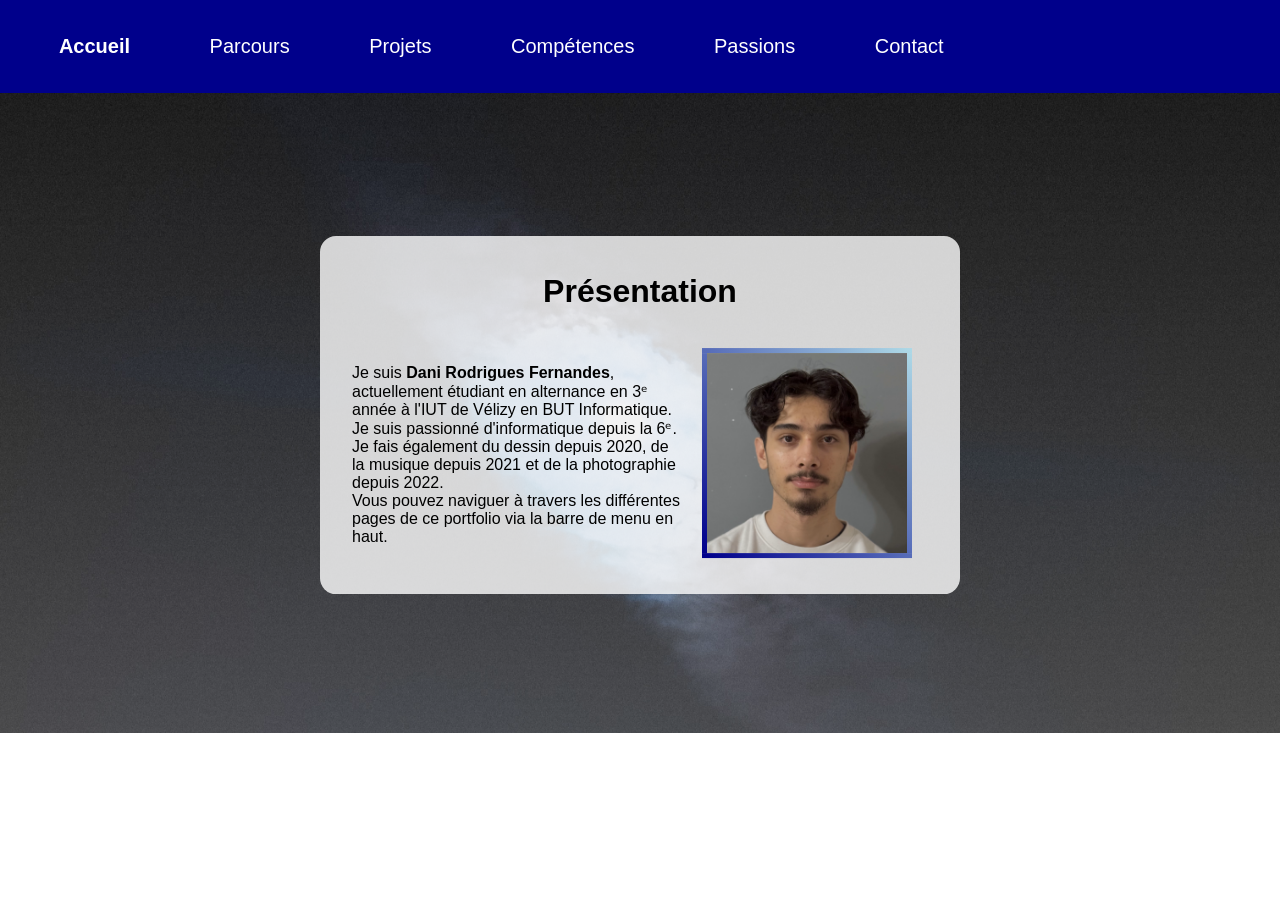
<file: index.html>
<!DOCTYPE html>
<html lang="fr">
<head>
    <meta charset="UTF-8">
    <meta name="viewport" content="width=device-width, initial-scale=1.0">

    <link rel="stylesheet" type="text/css" href="style/base.css">
    <link rel="stylesheet" type="text/css" href="style/menu_bar.css">
    <link rel="stylesheet" type="text/css" href="style/banner.css">

    <title>Portfolio - Accueil</title>
</head>
<body>
<header role="banner">
    <ul>
        <li>
            <a id="current-page" href="index.html">
            Accueil
            </a>
        </li>
        <li>
            <a href="parcours.html">
            Parcours
            </a>
        </li>
        <li>
            <a href="projets.html">
            Projets
            </a>
        </li>
        <li>
            <a href="competences.html">
            Compétences
            </a>
        </li>
        <li>
            <a href="passions.html">
            Passions
            </a>
        </li>
        <li>
            <a href="contact.html">
            Contact
            </a>
        </li>
    </ul>
</header>

<div id="banner" role="banner">
    <img id="banner-img" src="images/sky.jpg" alt="Photo d'arrière-plan">

    <div class="banner-block" style="max-width: 50%">
        <h1>Présentation</h1>

        <div class="parent-div" style="margin-right: 1rem; padding: 1rem">
            <p>
                Je suis <strong>Dani Rodrigues Fernandes</strong>,
                actuellement étudiant en alternance en 3ᵉ année à l'IUT de Vélizy en BUT Informatique.

                <br>

                Je suis passionné d'informatique depuis la 6ᵉ.
                Je fais également du dessin depuis 2020, de la musique depuis 2021 et de la photographie depuis 2022.

                <br>

                Vous pouvez naviguer à travers les différentes pages de ce portfolio
                via la barre de menu en haut.
            </p>

            <img id="img-drf" src="images/dani_rf.png" alt="Photo de Dani Rodrigues Fernandes">
        </div>
    </div>
</div>
</body>
</html>
</file>
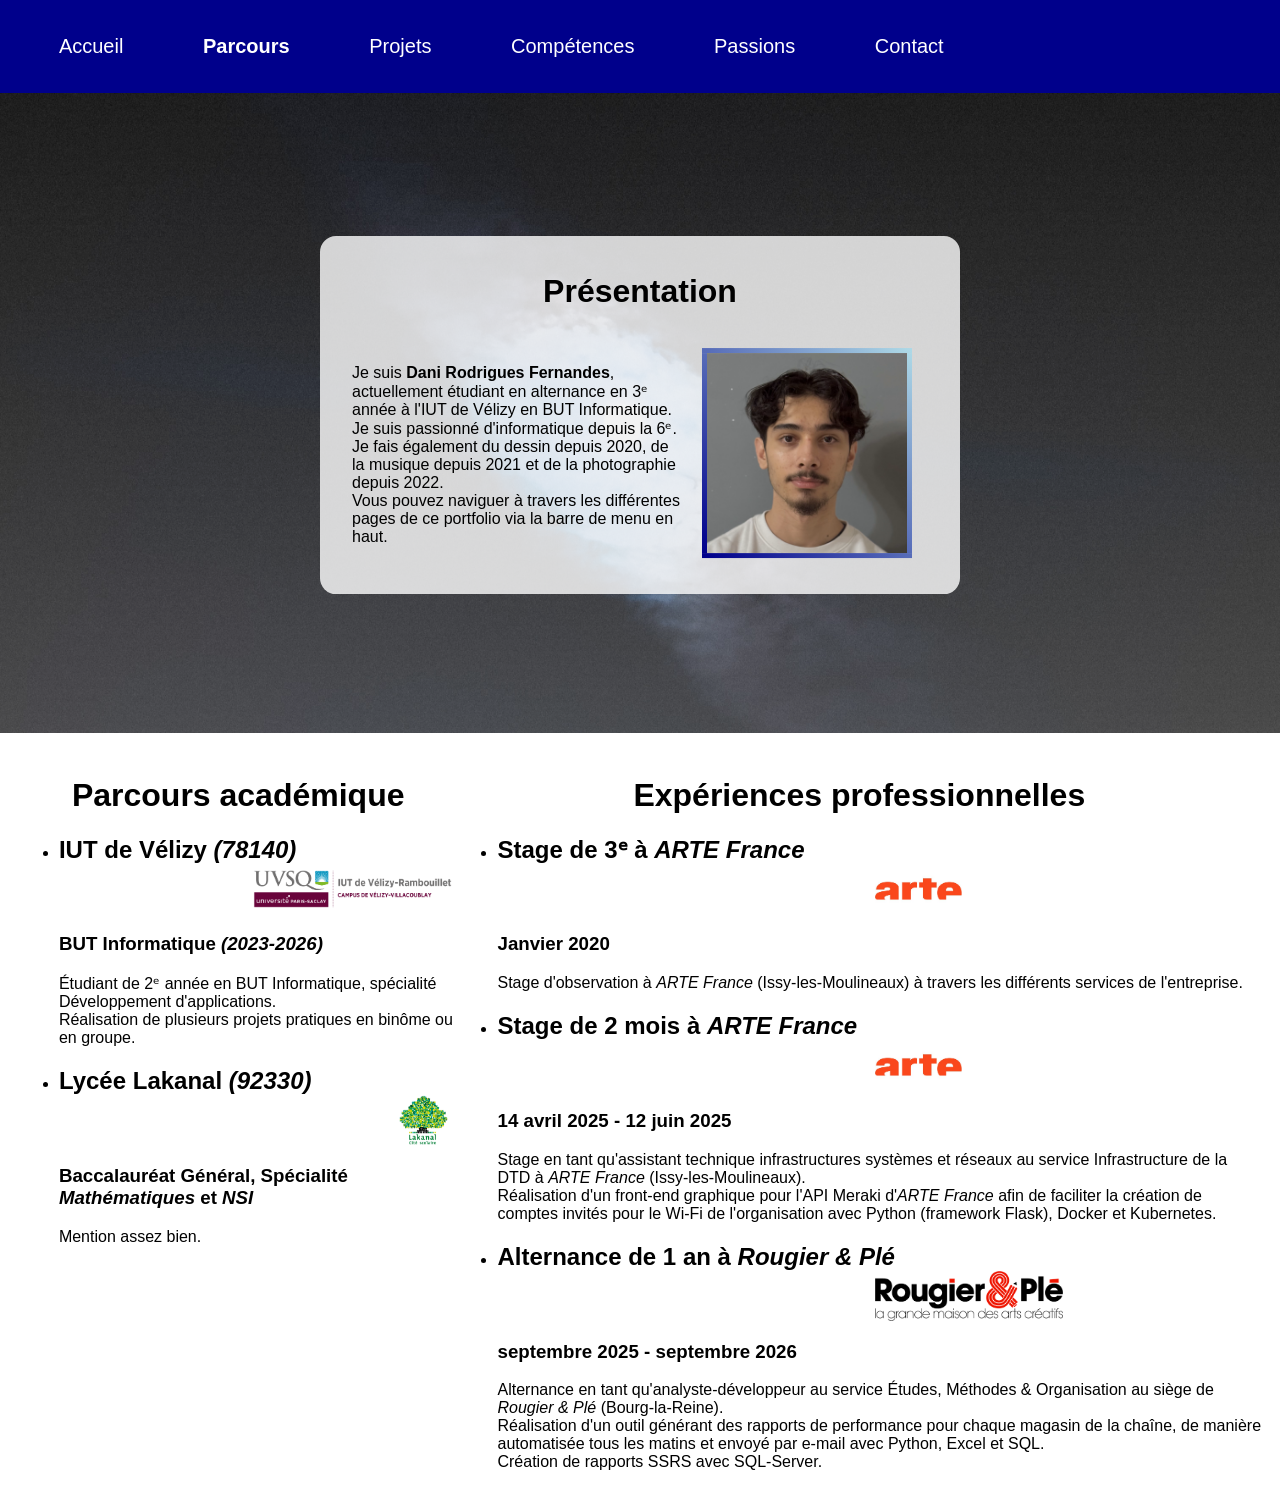
<file: parcours.html>
<!DOCTYPE html>
<html lang="fr">
<head>
    <meta charset="UTF-8">
    <meta name="viewport" content="width=device-width, initial-scale=1.0">

    <link rel="stylesheet" type="text/css" href="style/base.css">
    <link rel="stylesheet" type="text/css" href="style/menu_bar.css">
    <link rel="stylesheet" type="text/css" href="style/banner.css">
    <link rel="stylesheet" type="text/css" href="style/parcours.css">

    <title>Portfolio - Parcours</title>
</head>
<body>
<header role="banner">
    <ul>
        <li>
            <a href="index.html">
                Accueil
            </a>
        </li>
        <li>
            <a id="current-page" href="parcours.html">
                Parcours
            </a>
        </li>
        <li>
            <a href="projets.html">
                Projets
            </a>
        </li>
        <li>
            <a href="competences.html">
                Compétences
            </a>
        </li>
        <li>
            <a href="passions.html">
                Passions
            </a>
        </li>
        <li>
            <a href="contact.html">
                Contact
            </a>
        </li>
    </ul>
</header>

<div id="banner" role="banner">
    <img id="banner-img" src="images/sky.jpg" alt="Photo d'arrière-plan">

    <div class="banner-block" style="max-width: 50%">
        <h1>Présentation</h1>

        <div class="parent-div" style="margin-right: 1rem; padding: 1rem">
            <p>
                Je suis <strong>Dani Rodrigues Fernandes</strong>,
                actuellement étudiant en alternance en 3ᵉ année à l'IUT de Vélizy en BUT Informatique.

                <br>

                Je suis passionné d'informatique depuis la 6ᵉ.
                Je fais également du dessin depuis 2020, de la musique depuis 2021 et de la photographie depuis 2022.

                <br>

                Vous pouvez naviguer à travers les différentes pages de ce portfolio
                via la barre de menu en haut.
            </p>

            <img id="img-drf" src="images/dani_rf.png" alt="Photo de Dani Rodrigues Fernandes">
        </div>
    </div>
</div>


<main class="parent-div" role="main">
    <div>
        <h1>Parcours académique</h1>

        <ul>
            <li>
                <h2>
                    IUT de Vélizy <em>(78140)</em>
                    <img class="logo" src="images/iut-velizy.png" alt="Logo de l'IUT de Vélizy">
                </h2>

                <h3>
                    BUT Informatique <em>(2023-2026)</em>
                </h3>

                <p>
                    Étudiant de 2ᵉ année en BUT Informatique, spécialité Développement d'applications.
                    <br>
                    Réalisation de plusieurs projets pratiques en binôme ou en groupe.
                </p>
            </li>

            <li>
                <h2>
                    Lycée Lakanal <em>(92330)</em>
                    <img class="logo" src="images/lakanal.jpg" alt="Logo du Lycée Lakanal à Sceaux"
                         style="margin-left: 9cm">
                </h2>

                <h3>
                    Baccalauréat Général, Spécialité <em>Mathématiques</em> et <em>NSI</em>
                </h3>

                <p>
                    Mention assez bien.
                </p>
            </li>
        </ul>
    </div>

    <div>
        <h1>Expériences professionnelles</h1>

        <ul>
            <li>
                <h2>
                    Stage de 3ᵉ à <em>ARTE France</em>
                    <img class="logo" src="images/arte.jpg" alt="Logo de ARTE France"
                         style="margin-left: 10cm">
                </h2>

                <h3>Janvier 2020</h3>

                <p>
                    Stage d'observation à <em>ARTE France</em> (Issy-les-Moulineaux)
                    à travers les différents services de l'entreprise.
                </p>
            </li>
            <li>
                <h2>
                    Stage de 2 mois à <em>ARTE France</em>
                    <img class="logo" src="images/arte.jpg" alt="Logo de ARTE France"
                         style="margin-left: 10cm">
                </h2>

                <h3>14 avril 2025 - 12 juin 2025</h3>

                <p>
                    Stage en tant qu'assistant technique infrastructures
                    systèmes et réseaux au service Infrastructure de la DTD
                    à <em>ARTE France</em> (Issy-les-Moulineaux).

                    <br>

                    Réalisation d'un <it>front-end</it> graphique pour l'API
                    Meraki d'<em>ARTE France</em> afin de faciliter la création
                    de comptes invités pour le Wi-Fi de l'organisation avec
                    Python (<it>framework</it> Flask), Docker et Kubernetes.
                </p>
            </li>
            <li>
                <h2>
                    Alternance de 1 an à <em>Rougier & Plé</em>
                    <img class="logo" src="images/rougieretple.png" alt="Logo de l'entreprise Rougier & Plé"
                         style="margin-left: 10cm">
                </h2>

                <h3>septembre 2025 - septembre 2026</h3>

                <p>
                    Alternance en tant qu'analyste-développeur au service
                    Études, Méthodes & Organisation au siège de
                    <em>Rougier & Plé</em> (Bourg-la-Reine).

                    <br>

                    Réalisation d'un outil générant des rapports de performance
                    pour chaque magasin de la chaîne, de manière automatisée
                    tous les matins et envoyé par e-mail avec Python,
                    Excel et SQL.

                    <br>

                    Création de rapports SSRS avec SQL-Server.
                </p>
            </li>
        </ul>
    </div>
</main>
</body>
</html>
</file>
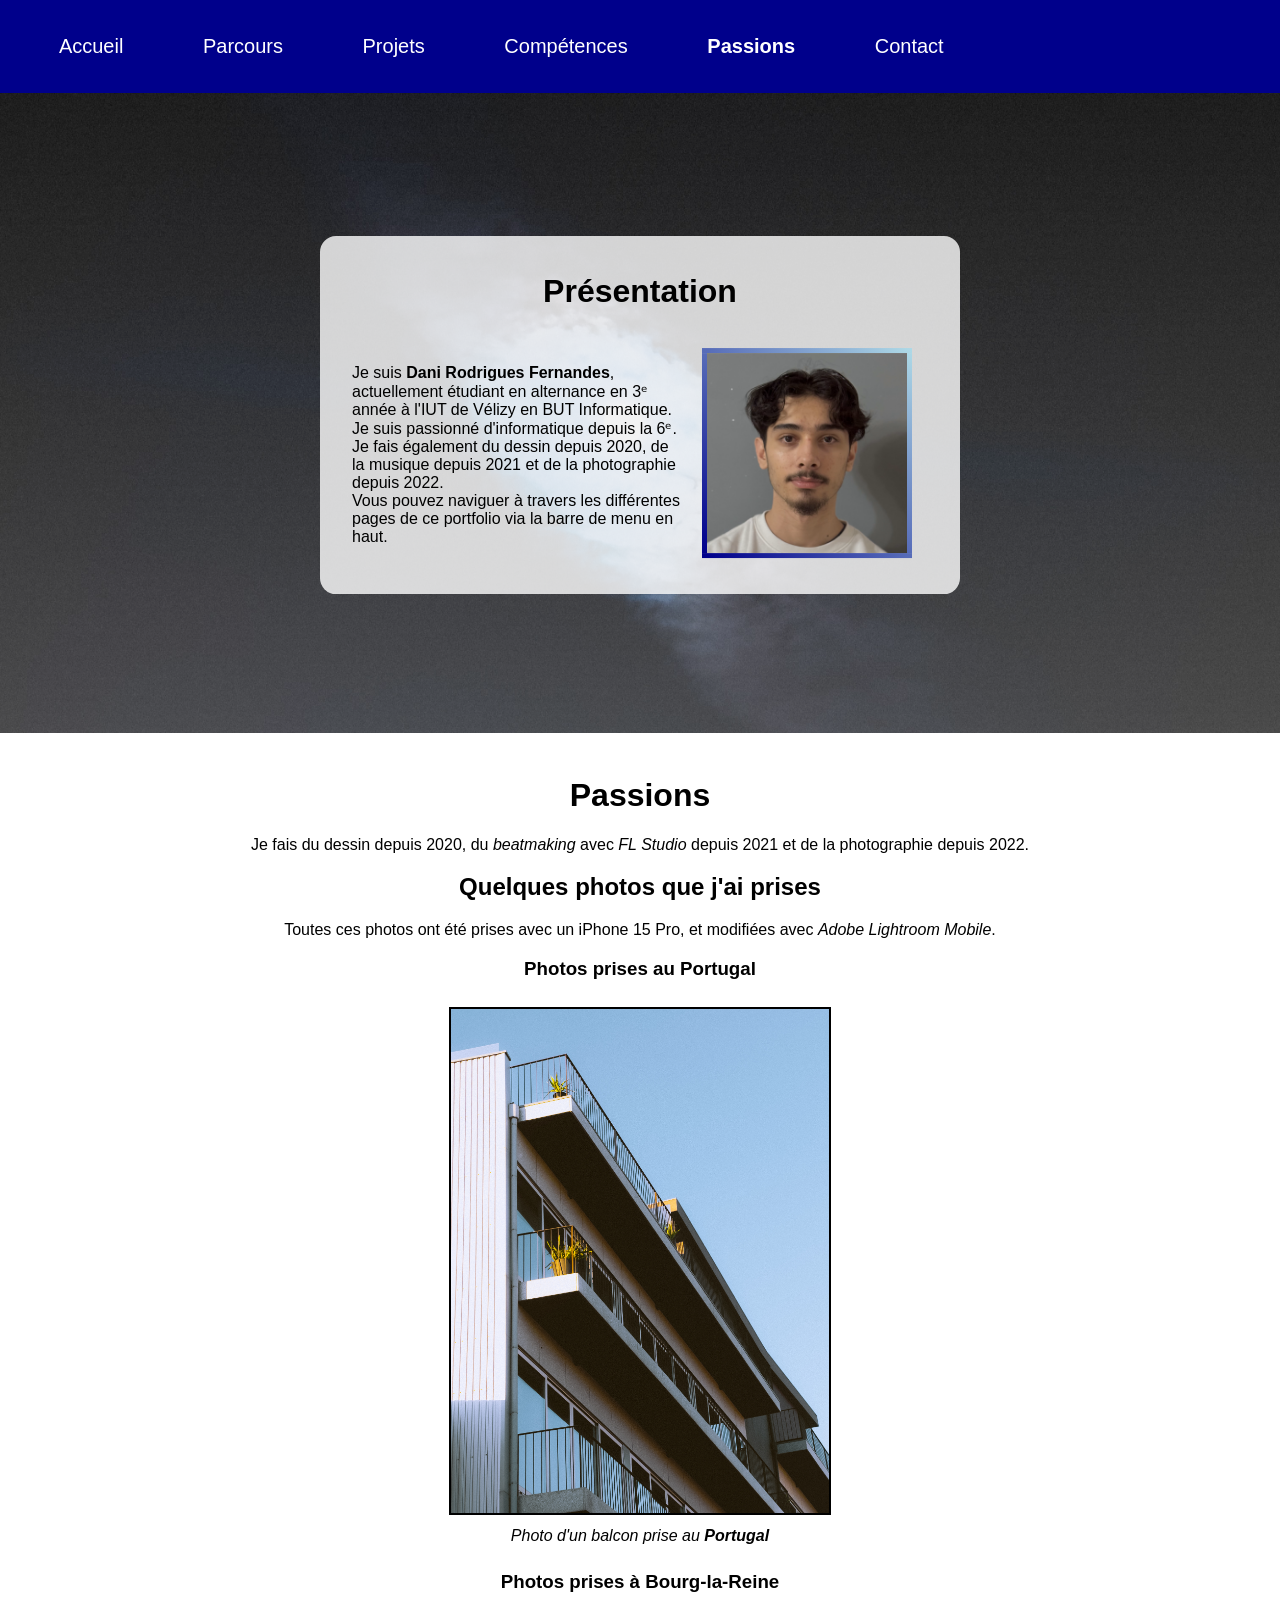
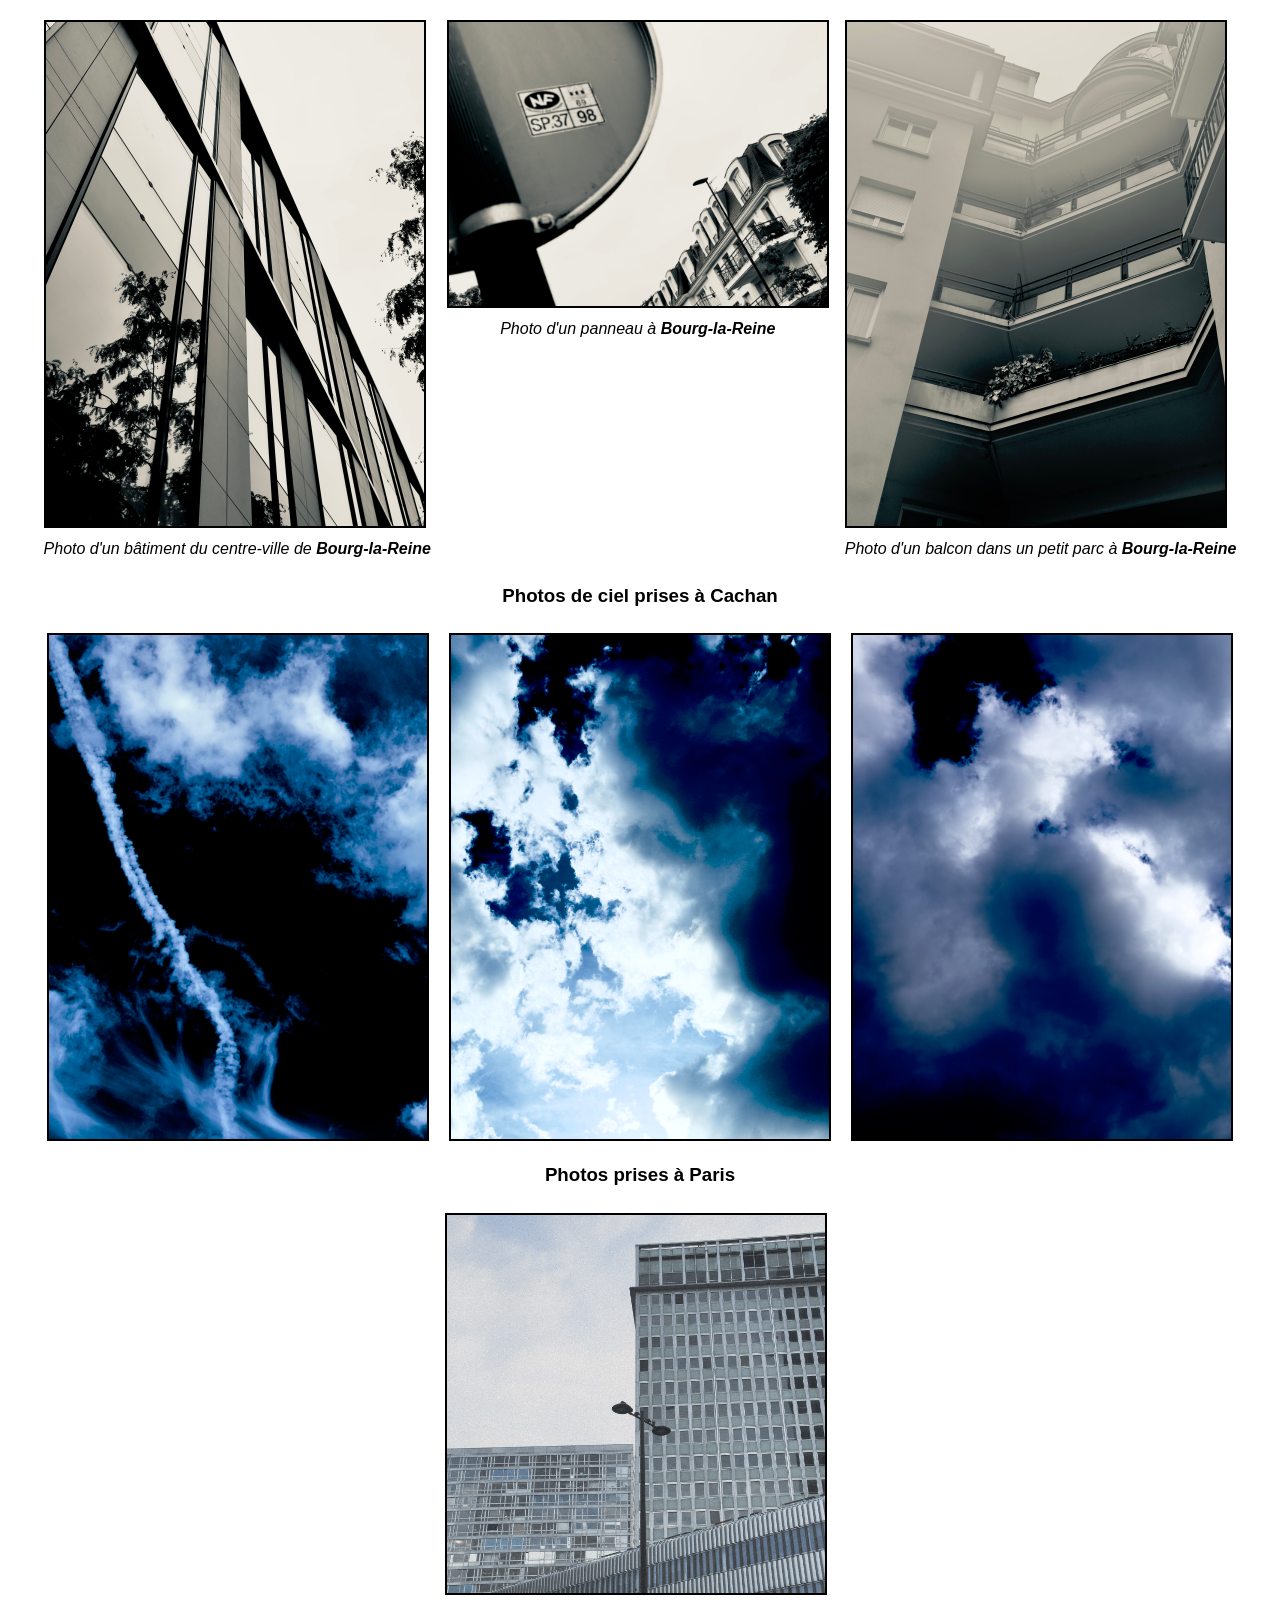
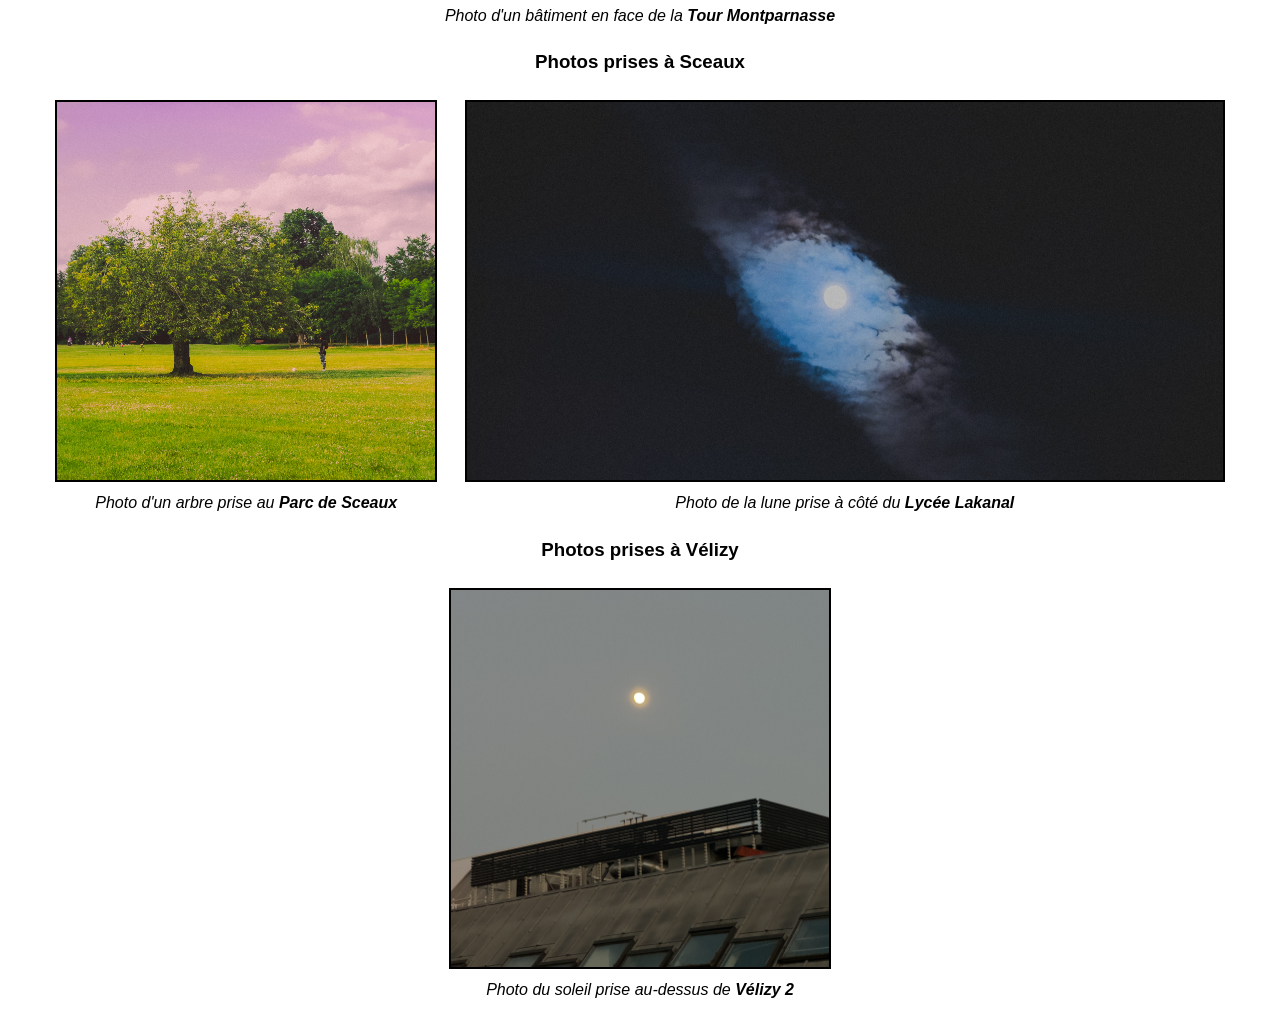
<file: passions.html>
<!DOCTYPE html>
<html lang="fr">
<head>
    <meta charset="UTF-8">
    <meta name="viewport" content="width=device-width, initial-scale=1.0">

    <link rel="stylesheet" type="text/css" href="style/base.css">
    <link rel="stylesheet" type="text/css" href="style/menu_bar.css">
    <link rel="stylesheet" type="text/css" href="style/banner.css">
    <link rel="stylesheet" type="text/css" href="style/passions.css">

    <title>Portfolio - Projets</title>
</head>
<body>
<header role="banner">
    <ul>
        <li>
            <a href="index.html">
                Accueil
            </a>
        </li>
        <li>
            <a href="parcours.html">
                Parcours
            </a>
        </li>
        <li>
            <a href="projets.html">
                Projets
            </a>
        </li>
        <li>
            <a href="competences.html">
                Compétences
            </a>
        </li>
        <li>
            <a id="current-page" href="passions.html">
                Passions
            </a>
        </li>
        <li>
            <a href="contact.html">
                Contact
            </a>
        </li>
    </ul>
</header>

<div id="banner" role="banner">
    <img id="banner-img" src="images/sky.jpg" alt="Photo d'arrière-plan">

    <div class="banner-block" style="max-width: 50%">
        <h1>Présentation</h1>

        <div class="parent-div" style="margin-right: 1rem; padding: 1rem">
            <p style="text-align: left">
                Je suis <strong>Dani Rodrigues Fernandes</strong>,
                actuellement étudiant en alternance en 3ᵉ année à l'IUT de Vélizy en BUT Informatique.

                <br>

                Je suis passionné d'informatique depuis la 6ᵉ.
                Je fais également du dessin depuis 2020, de la musique depuis 2021 et de la photographie depuis 2022.

                <br>

                Vous pouvez naviguer à travers les différentes pages de ce portfolio
                via la barre de menu en haut.
            </p>

            <img id="img-drf" src="images/dani_rf.png" alt="Photo de Dani Rodrigues Fernandes">
        </div>
    </div>
</div>

<main class="parent-div" role="main">
    <div>
        <h1>Passions</h1>

        <p>
            Je fais du dessin depuis 2020,
            du <i>beatmaking</i> avec <em>FL Studio</em> depuis 2021
            et de la photographie depuis 2022.
        </p>

        <h2>Quelques photos que j'ai prises</h2>

        <p>
            Toutes ces photos ont été prises avec un iPhone 15 Pro,
            et modifiées avec <em>Adobe Lightroom Mobile</em>.
        </p>

        <h3>Photos prises au Portugal</h3>

        <div class="parent-div">
            <div>
                <img class="photo-perso"
                     src="images/balcon.JPG" alt="Photo d'un balcon prise au Portugal">
                <p>Photo d'un balcon prise au <strong>Portugal</strong></p>
            </div>
        </div>

        <h3>Photos prises à Bourg-la-Reine</h3>

        <div class="parent-div">

            <div>
                <img class="photo-perso"
                     src="images/blr.jpg"
                     alt="Photo d'un bâtiment du centre-ville de Bourg-la-Reine">
                <p>Photo d'un bâtiment du centre-ville de <strong>Bourg-la-Reine</strong></p>
            </div>

            <div>
                <img class="photo-perso"
                     src="images/panneau.jpg" alt="Photo d'un panneau à Bourg-la-Reine">
                <p>Photo d'un panneau à <strong>Bourg-la-Reine</strong></p>
            </div>

            <div>
                <img class="photo-perso"
                     src="images/square.jpg" alt="Photo d'un balcon dans un petit parc à Bourg-la-Reine">
                <p>Photo d'un balcon dans un petit parc à <strong>Bourg-la-Reine</strong></p>
            </div>
        </div>

        <h3>Photos de ciel prises à Cachan</h3>

        <div class="parent-div">
            <div>
                <img class="photo-perso"
                     src="images/blacksky1.jpg" alt="Photo de ciel numéro 1">
            </div>

            <div>
                <img class="photo-perso"
                     src="images/blacksky2.jpg" alt="Photo de ciel numéro 2">
            </div>

            <div>
                <img class="photo-perso"
                     src="images/blacksky3.jpg" alt="Photo de ciel numéro 3">
            </div>
        </div>

        <h3>Photos prises à Paris</h3>

        <div class="parent-div">
            <div>
                <img class="photo-perso"
                     src="images/paris.JPG" alt="Photo d'un bâtiment en face de la Tour Montparnasse">
                <p>Photo d'un bâtiment en face de la <strong>Tour Montparnasse</strong></p>
            </div>
        </div>

        <h3>Photos prises à Sceaux</h3>

        <div class="parent-div">
            <div>
                <img class="photo-perso"
                     src="images/sceaux.JPG" alt="Photo d'un arbre prise au Parc de Sceaux">
                <p>Photo d'un arbre prise au <strong>Parc de Sceaux</strong></p>
            </div>

            <div>
                <img class="photo-perso" style="width: auto; height: 10cm"
                     src="images/sky.jpg" alt="Photo de la lune prise à côté du Lycée Lakanal">
                <p>Photo de la lune prise à côté du <strong>Lycée Lakanal</strong></p>
            </div>
        </div>

        <h3>Photos prises à Vélizy</h3>

        <div class="parent-div">
            <div>
                <img class="photo-perso"
                     src="images/velizy.JPG" alt="Photo du soleil prise au-dessus du centre commercial Vélizy 2">
                <p>Photo du soleil prise au-dessus de <strong>Vélizy 2</strong></p>
            </div>
        </div>
    </div>
</main>
</body>
</html>
</file>
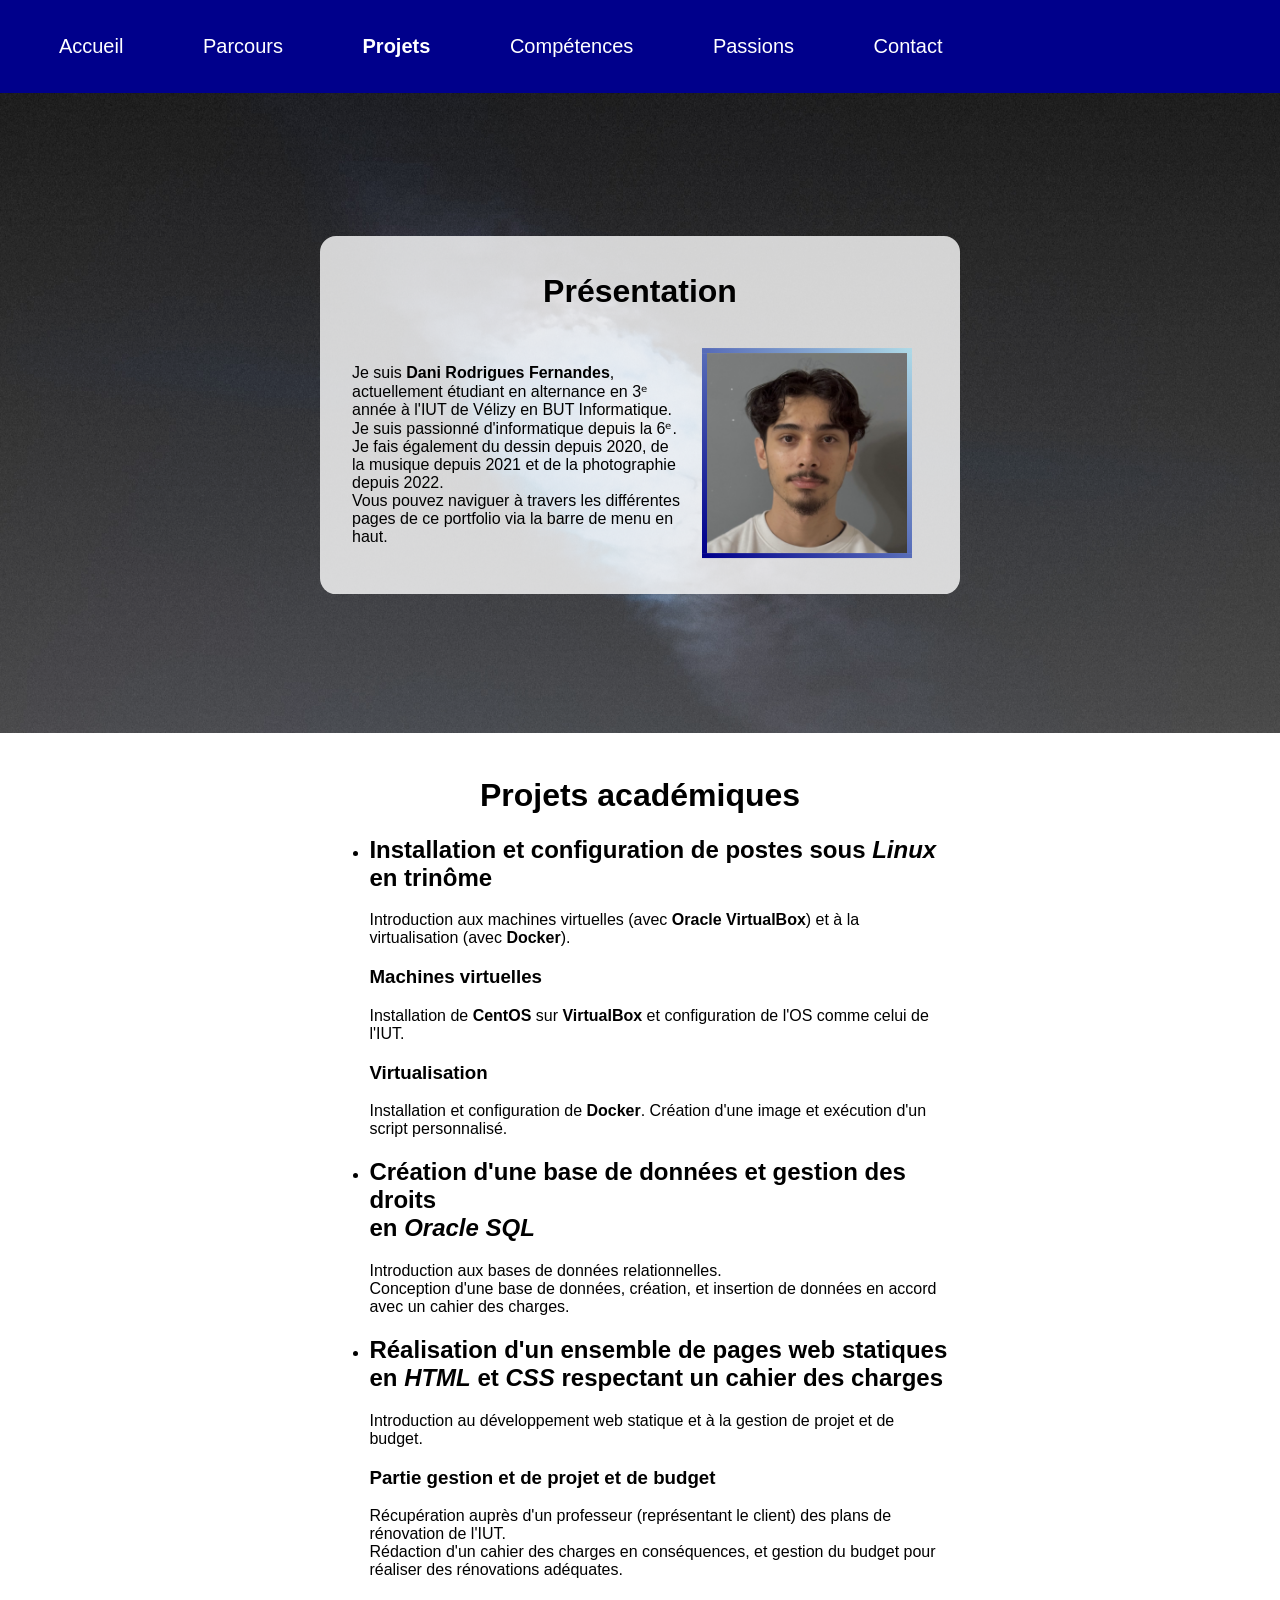
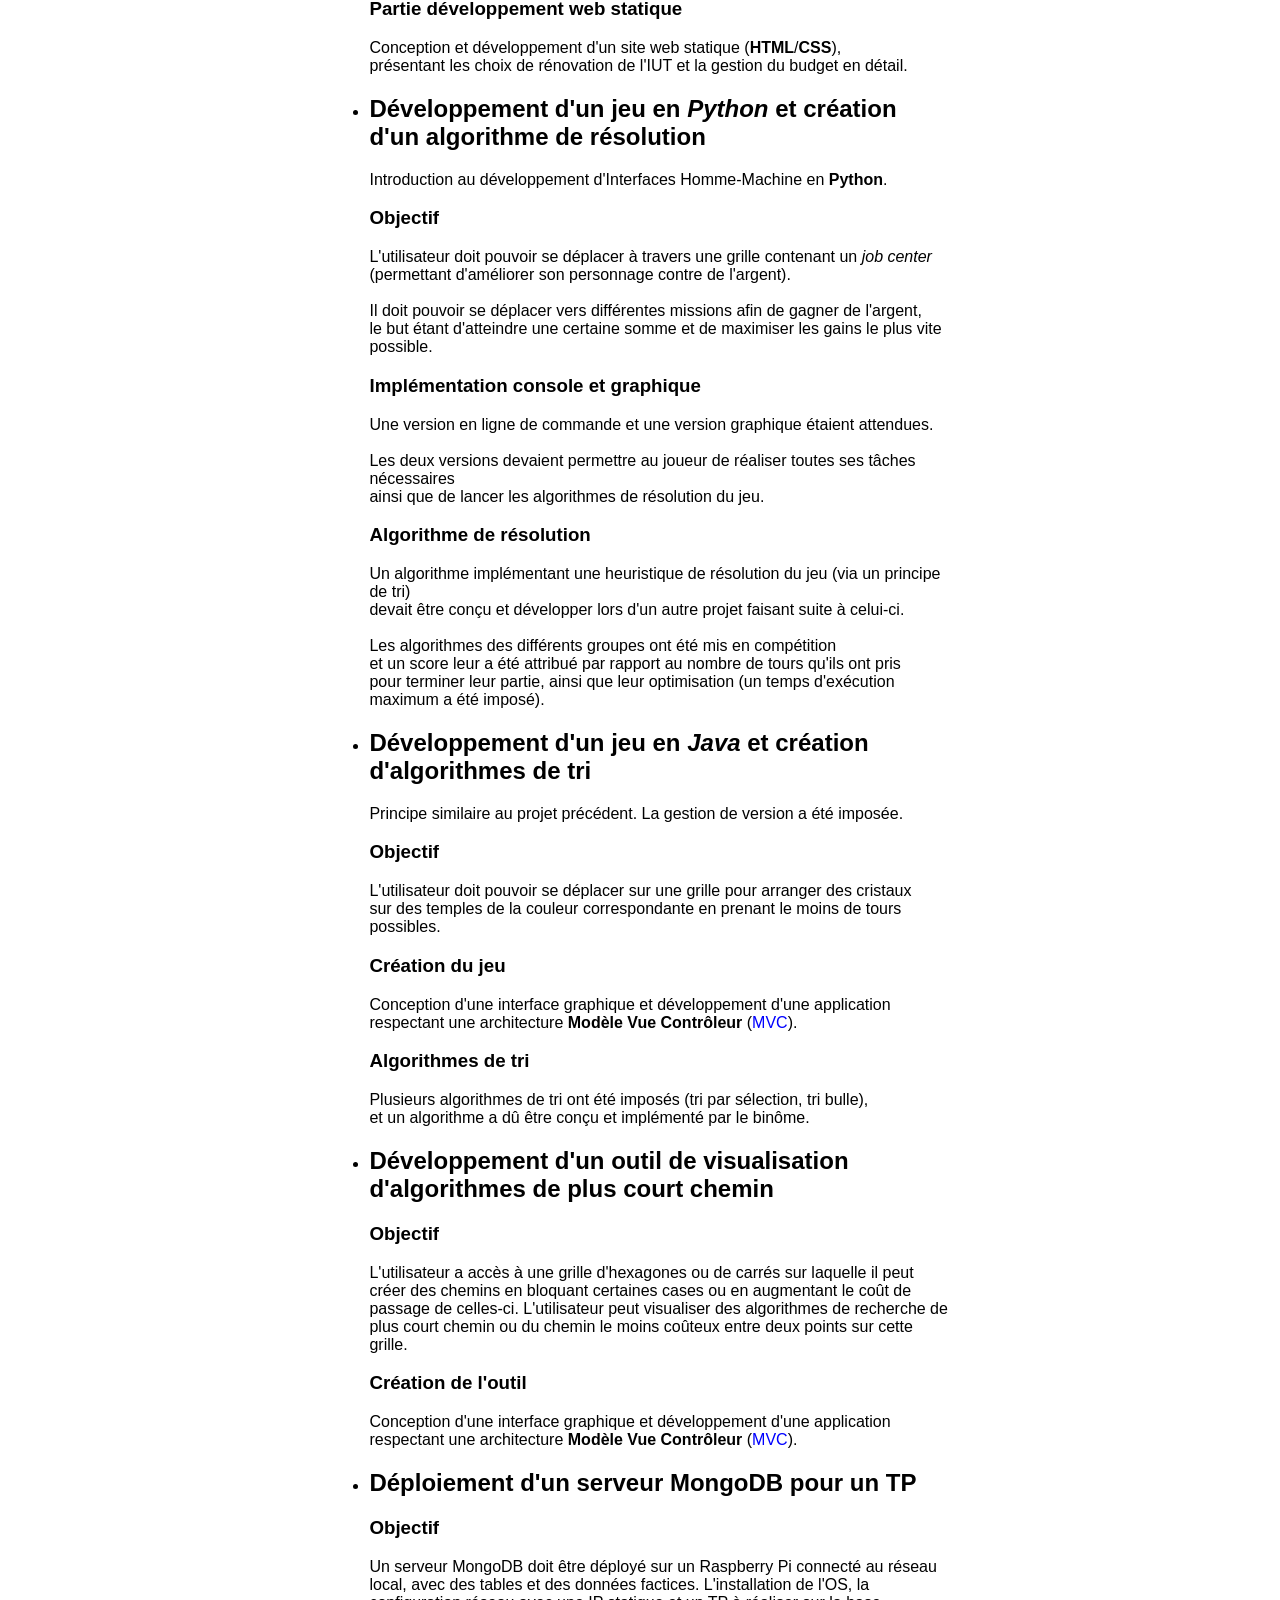
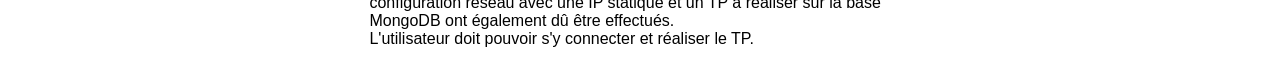
<file: projets.html>
<!DOCTYPE html>
<html lang="fr">
<head>
    <meta charset="UTF-8">
    <meta name="viewport" content="width=device-width, initial-scale=1.0">

    <link rel="stylesheet" type="text/css" href="style/base.css">
    <link rel="stylesheet" type="text/css" href="style/menu_bar.css">
    <link rel="stylesheet" type="text/css" href="style/banner.css">

    <title>Portfolio - Projets</title>
</head>
<body>
<header role="banner">
    <ul>
        <li>
            <a href="index.html">
                Accueil
            </a>
        </li>
        <li>
            <a href="parcours.html">
                Parcours
            </a>
        </li>
        <li>
            <a id="current-page" href="projets.html">
                Projets
            </a>
        </li>
        <li>
            <a href="competences.html">
                Compétences
            </a>
        </li>
        <li>
            <a href="passions.html">
                Passions
            </a>
        </li>
        <li>
            <a href="contact.html">
                Contact
            </a>
        </li>
    </ul>
</header>

<div id="banner" role="banner">
    <img id="banner-img" src="images/sky.jpg" alt="Photo d'arrière-plan">

    <div class="banner-block" style="max-width: 50%">
        <h1>Présentation</h1>

        <div class="parent-div" style="margin-right: 1rem; padding: 1rem">
            <p>
                Je suis <strong>Dani Rodrigues Fernandes</strong>,
                actuellement étudiant en alternance en 3ᵉ année à l'IUT de Vélizy en BUT Informatique.

                <br>

                Je suis passionné d'informatique depuis la 6ᵉ.
                Je fais également du dessin depuis 2020, de la musique depuis 2021 et de la photographie depuis 2022.

                <br>

                Vous pouvez naviguer à travers les différentes pages de ce portfolio
                via la barre de menu en haut.
            </p>

            <img id="img-drf" src="images/dani_rf.png" alt="Photo de Dani Rodrigues Fernandes">
        </div>
    </div>
</div>

<main class="parent-div" role="main">
    <div style="max-width: 50%">
        <h1>Projets académiques</h1>

        <ul>
            <li>
                <h2>Installation et configuration de postes sous <em>Linux</em> en trinôme</h2>

                <p>
                    Introduction aux machines virtuelles (avec <strong>Oracle VirtualBox</strong>)
                    et à la virtualisation (avec <strong>Docker</strong>).
                </p>

                <h3>Machines virtuelles</h3>

                <p>
                    Installation de <strong>CentOS</strong> sur <strong>VirtualBox</strong>
                    et configuration de l'OS comme celui de l'IUT.
                </p>

                <h3>Virtualisation</h3>

                <p>
                    Installation et configuration de <strong>Docker</strong>.
                    Création d'une image et exécution d'un script personnalisé.
                </p>
            </li>

            <li>
                <h2>
                    Création d'une base de données et gestion des droits <br>
                    en <em>Oracle SQL</em>
                </h2>

                <p>
                    Introduction aux bases de données relationnelles.

                    <br>

                    Conception d'une base de données, création,
                    et insertion de données en accord avec un cahier des charges.
                </p>
            </li>

            <li>
                <h2>
                    Réalisation d'un ensemble de pages web statiques <br>
                    en <em>HTML</em> et <em>CSS</em> respectant un cahier des charges
                </h2>

                <p>
                    Introduction au développement web statique et à la gestion de projet et de budget.
                </p>

                <h3>Partie gestion et de projet et de budget</h3>

                <p>
                    Récupération auprès d'un professeur (représentant le client) des plans de rénovation de l'IUT.

                    <br>

                    Rédaction d'un cahier des charges en conséquences,
                    et gestion du budget pour réaliser des rénovations adéquates.
                </p>

                <h3>Partie développement web statique</h3>

                <p>
                    Conception et développement d'un site web statique (<strong>HTML</strong>/<strong>CSS</strong>),
                    <br> présentant les choix de rénovation de l'IUT et la gestion du budget en détail.
                </p>
            </li>

            <li>
                <h2>
                    Développement d'un jeu en <em>Python</em> et création d'un algorithme de résolution
                </h2>

                <p>
                    Introduction au développement d'Interfaces Homme-Machine en <strong>Python</strong>.
                </p>

                <h3>Objectif</h3>

                <p>
                    L'utilisateur doit pouvoir se déplacer à travers une grille contenant un <em>job center</em>
                    <br> (permettant d'améliorer son personnage contre de l'argent).

                    <br>
                    <br>

                    Il doit pouvoir se déplacer vers différentes missions afin de gagner de l'argent, <br>
                    le but étant d'atteindre une certaine somme et de maximiser les gains le plus vite possible.
                </p>

                <h3>Implémentation console et graphique</h3>

                <p>
                    Une version en ligne de commande et une version graphique étaient attendues.

                    <br>
                    <br>

                    Les deux versions devaient permettre au joueur de réaliser toutes ses tâches nécessaires <br>
                    ainsi que de lancer les algorithmes de résolution du jeu.
                </p>

                <h3>Algorithme de résolution</h3>

                <p>
                    Un algorithme implémentant une heuristique de résolution du jeu (via un principe de tri) <br>
                    devait être conçu et développer lors d'un autre projet faisant suite à celui-ci.

                    <br>
                    <br>

                    Les algorithmes des différents groupes ont été mis en compétition <br>
                    et un score leur a été attribué par rapport au nombre de tours qu'ils ont pris <br>
                    pour terminer leur partie, ainsi que leur optimisation (un temps d'exécution maximum a été imposé).
                </p>
            </li>

            <li>
                <h2>Développement d'un jeu en <em>Java</em> et création d'algorithmes de tri</h2>

                <p>
                    Principe similaire au projet précédent. La gestion de version a été imposée.
                </p>

                <h3>Objectif</h3>

                <p>
                    L'utilisateur doit pouvoir se déplacer sur une grille pour arranger des cristaux <br>
                    sur des temples de la couleur correspondante en prenant le moins de tours possibles.
                </p>

                <h3>Création du jeu</h3>

                <p>
                    Conception d'une interface graphique et développement d'une application <br>
                    respectant une architecture <strong>Modèle Vue Contrôleur</strong> (<abbr>MVC</abbr>).
                </p>

                <h3>Algorithmes de tri</h3>

                <p>
                    Plusieurs algorithmes de tri ont été imposés (tri par sélection, tri bulle), <br>
                    et un algorithme a dû être conçu et implémenté par le binôme.
                </p>
            </li>

            <li>
                <h2>Développement d'un outil de visualisation d'algorithmes de plus court chemin</h2>

                <h3>Objectif</h3>

                <p>
                    L'utilisateur a accès à une grille d'hexagones ou de carrés sur laquelle il peut créer des chemins
                    en bloquant certaines cases ou en augmentant le coût de passage de celles-ci.
                    L'utilisateur peut visualiser des algorithmes de recherche de plus court chemin ou du chemin
                    le moins coûteux entre deux points sur cette grille.
                </p>

                <h3>Création de l'outil</h3>

                <p>
                    Conception d'une interface graphique et développement d'une application <br>
                    respectant une architecture <strong>Modèle Vue Contrôleur</strong> (<abbr>MVC</abbr>).
                </p>
            </li>

            <li>
                <h2>Déploiement d'un serveur MongoDB pour un TP</h2>

                <h3>Objectif</h3>

                <p>
                    Un serveur MongoDB doit être déployé sur un Raspberry Pi connecté au réseau local,
                    avec des tables et des données factices. L'installation de l'OS, la configuration réseau
                    avec une IP statique et un TP à réaliser sur la base MongoDB ont également dû être effectués.

                    <br>

                    L'utilisateur doit pouvoir s'y connecter et réaliser le TP.
                </p>
            </li>
        </ul>
    </div>
</main>
</body>
</html>
</file>
<file: style/base.css>
html, body {
    margin: 0;
}

:is(h1, p) {
    font-family: Segoe UI, sans-serif;
}

:is(h1) {
    text-align: center;
}

:is(h2, h3) {
    font-family: Segoe UI Semibold, sans-serif;
}

:is(p) {
    font-size: 1rem;
}

:is(abbr) {
    color: blue;
}

main {
    padding: 0.5cm;
}

.parent-div {
    display: flex;
    justify-content: space-evenly;
}

br {
    margin-bottom: 20px;
}

.picto {
    vertical-align: middle;

    height: 20px;
}
</file>
<file: style/menu_bar.css>
header {
    background-color: darkblue;
    padding: 0.5cm;
}

header ul {
    list-style: none;
}

header ul li, header ul li a {
    display: inline-block;
    margin-right: 1cm;

    color: white;

    font-family: Segoe UI, sans-serif;
    font-size: 20px;
    text-decoration: none;

    transition: color 100ms, font-weight 100ms;
}

header ul li a:hover {
    color: lightgray;
}

#current-page {
    font-weight: bolder;
}
</file>
<file: style/banner.css>
#banner {
    position: relative;

    color: black;
}

#banner-img {
    width: 100%;

    -webkit-mask-image: -webkit-gradient(linear, left top, left bottom, from(rgba(0,0,0,1)), to(rgba(0,0,0,0.8)));
    mask-image: linear-gradient(to bottom, rgba(0,0,0,1), rgba(0,0,0,0.8));
}

.banner-block {
    position: absolute;

    top: 50%;
    left: 50%;

    transform: translate(-50%, -50%);

    padding: 1rem;
    border-radius: 1rem;

    background-color: rgba(100%, 100%, 100%, 0.8);
}

#img-drf {
    margin-left: 20px;

    width: 200px;
    height: 200px;

    border-image: linear-gradient(to top right, darkblue, lightblue) 1;
    border-width: 5px;
    border-style: solid;
}
</file>
<file: style/parcours.css>
.logo {
    margin-left: 5cm;
    vertical-align: middle;

    height: 50px;
}
</file>
<file: style/passions.css>
:is(h2, h3, p) {
    text-align: center;
}

.photo-perso {
    margin: 0.5rem;
    margin-bottom: 0rem;

    width: 10cm;

    border: 2px solid black;
}

.photo-perso + p {
    margin: 0.5rem;
    font-style: italic;
}
</file>
